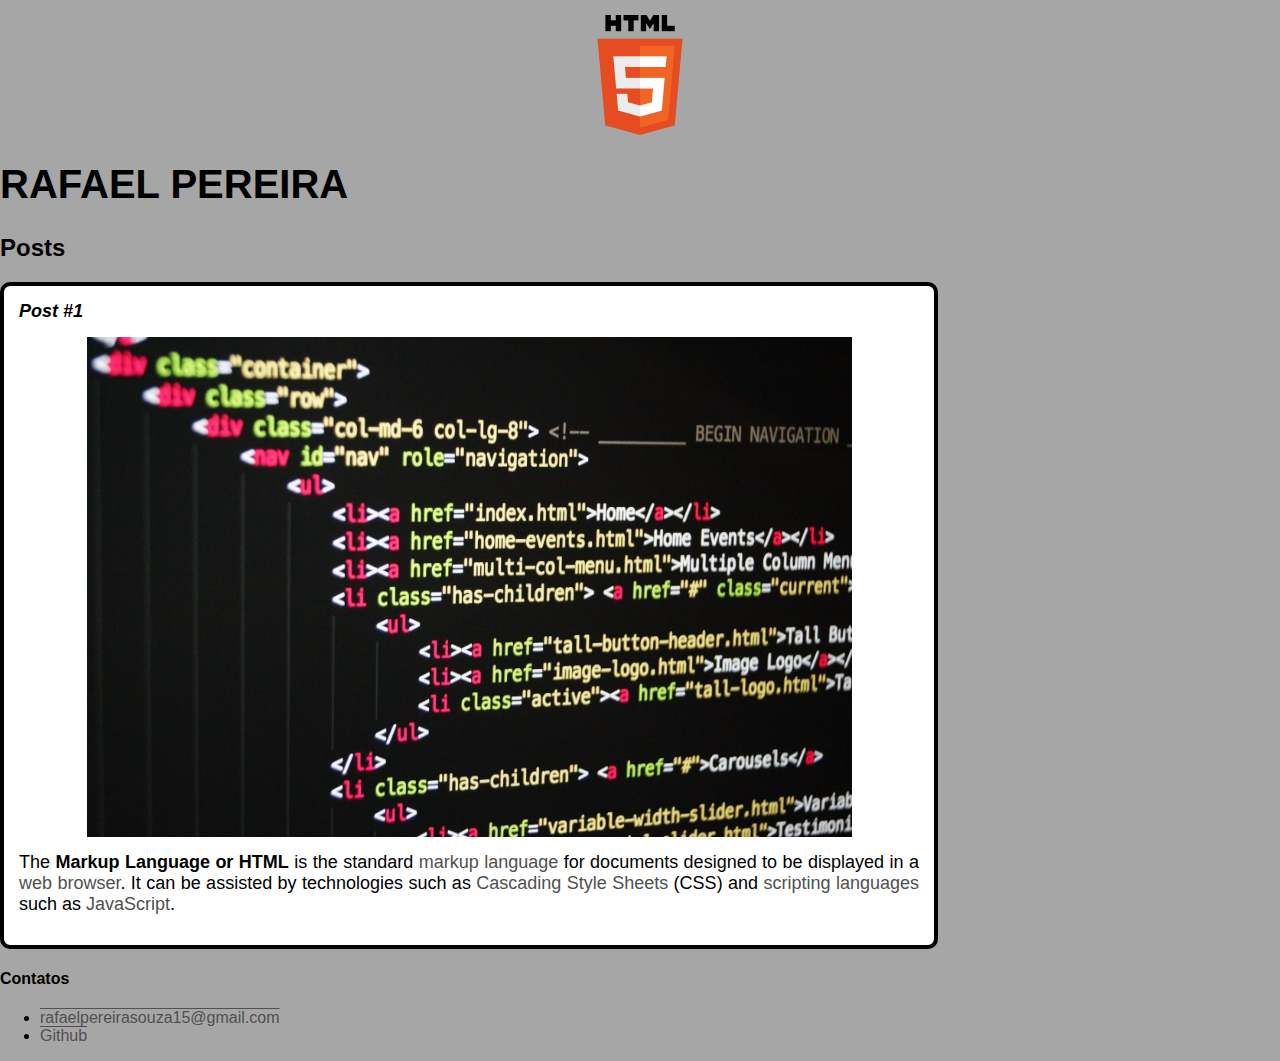
<file: Impulso Javascript Evolution/website/index.html>
<!DOCTYPE html>
<html class="body">
    <head>
        <meta charset="utf-8">
        <title>Rafael Pereira</title>
        <!-- Adiciona o css -->
        <link rel="stylesheet" href="styles/style.css">
    </head>
    <body>
        <!-- Cabeçalho da página -->
        <header>
            <!-- Adiciona imagem -->
            <img src="images/HTML5_logo_and_wordmark.svg.png" alt="The official logo of the latest version, HTML5" class="logo">
            <!-- Título principal da página -->
            <h1 id="title">Rafael Pereira</h1>
        </header>
        <!-- Lista de posts -->
        <section>
            <header>
                <h2 class="subtitle">Posts</h2>
            </header>
            <article class="post">
                <header>
                    <h3 class="post_title">Post #1</h3>
                    <img src="images/HTML5 template.jpg" alt="Códigos em HTML" width="850" height="500" class="post_image">
                </header>
                <p class="post_content">The <strong>Markup Language or HTML</strong> is the standard <a href="https://en.wikipedia.org/wiki/Markup_language" target="_blank">markup language</a> for documents designed to be displayed in a <a href="https://en.wikipedia.org/wiki/Web_browser" target="_blank">web browser</a>. It can be assisted by technologies such as <a href="https://en.wikipedia.org/wiki/CSS" target="_blank">Cascading Style Sheets</a> (CSS) and <a href="https://en.wikipedia.org/wiki/Scripting_language" target="_blank">scripting languages</a> such as <a href="https://en.wikipedia.org/wiki/JavaScript" target="_blank">JavaScript</a>.</p>
            </article>
        </section>
        <!-- Rodapé -->
        <footer class="footer">
            <!-- Lista de contatos *desconsiderando a ordem dos elementos -->
            <h4>Contatos</h4>
            <ul>
                <!-- Indica cada elemento da lista -->
                <li>
                    <a href="mailto:rafaelpereirasouza15@gmail.com" target="_blank">rafaelpereirasouza15@gmail.com</a>
                </li>
                <li>
                    <a href="https://github.com/Kurokishin" target="_blank">Github</a>
                </li>
            </ul>
        </footer>
    </body>
</html>
</file>
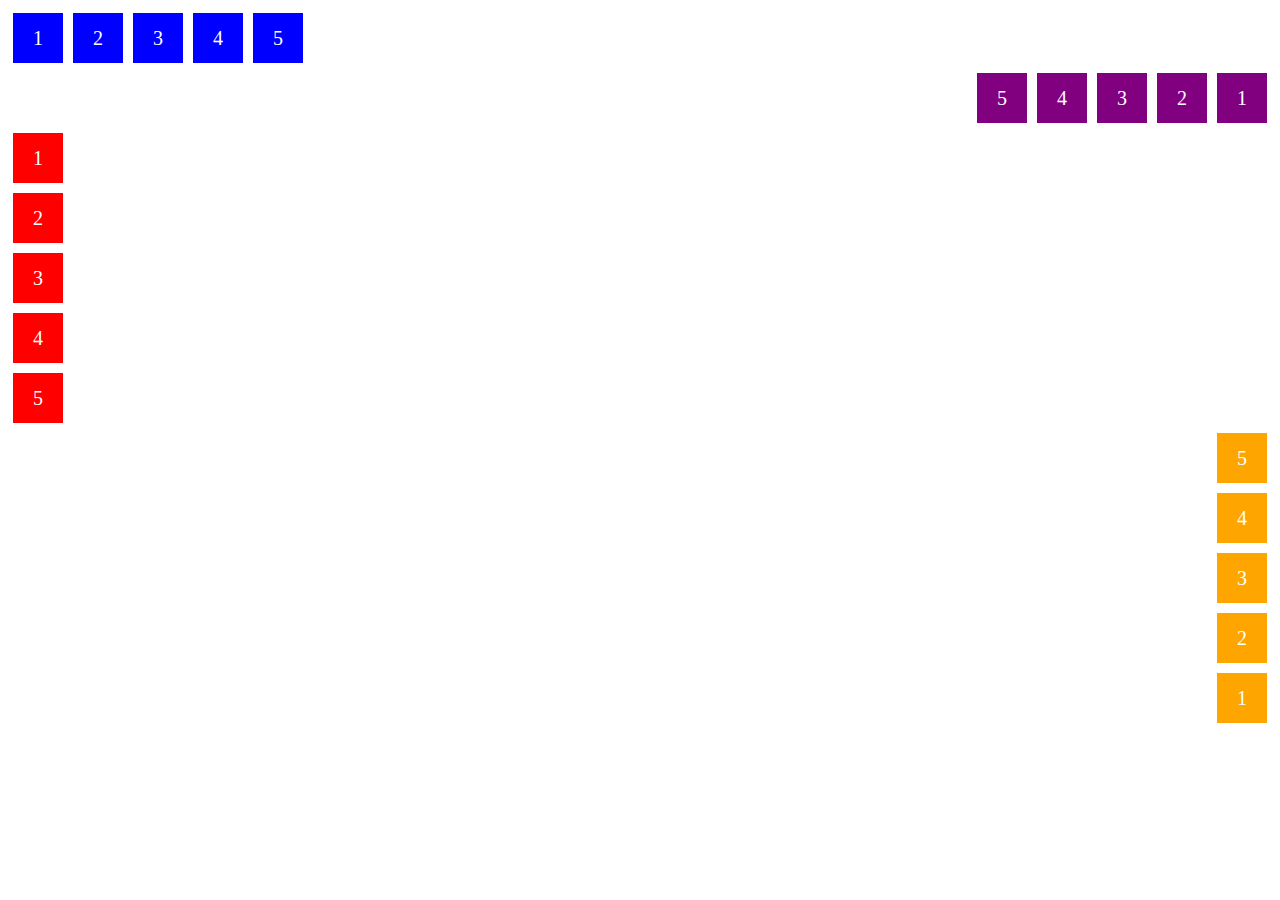
<file: Impulso Javascript Evolution/flexbox/flex-direction.html>
<!DOCTYPE html>
<html lang="en">
<head>
    <meta charset="UTF-8">
    <meta name="viewport" content="width=device-width, initial-scale=1.0">
    <title>Fundamentos - Flex direction</title>
    <style>
        .flex-container {
            margin: 0;
            padding: 0;
            display: flex;
            list-style: none;
        }

        .flex-item {
            background: blue;
            height: 50px;
            width: 50px;
            line-height: 50px;
            font-size: 20px;
            color: white;
            text-align: center;
            margin: 5px;
        }

        .row-reverse li{
            background: purple;
        }

        .row-reverse {
            flex-direction: row-reverse;
        }

        .column {
            flex-direction: column;
        }

        .column li {
            background: red;
        }

        .column-reverse {
            flex-direction: column-reverse;
            float: right;
        }

        .column-reverse li {
            background: orange;
        }
    </style>
</head>
<body>
    <UL class="flex-container"> <!-- row -->
        <li class="flex-item">1</li>
        <li class="flex-item">2</li>
        <li class="flex-item">3</li>
        <li class="flex-item">4</li>
        <li class="flex-item">5</li>
    </UL>

    <UL class="flex-container row-reverse">
        <li class="flex-item">1</li>
        <li class="flex-item">2</li>
        <li class="flex-item">3</li>
        <li class="flex-item">4</li>
        <li class="flex-item">5</li>
    </UL>

    <UL class="flex-container column">
        <li class="flex-item">1</li>
        <li class="flex-item">2</li>
        <li class="flex-item">3</li>
        <li class="flex-item">4</li>
        <li class="flex-item">5</li>
    </UL>

    <UL class="flex-container column-reverse">
        <li class="flex-item">1</li>
        <li class="flex-item">2</li>
        <li class="flex-item">3</li>
        <li class="flex-item">4</li>
        <li class="flex-item">5</li>
    </UL>
</body>
</html>
</file>
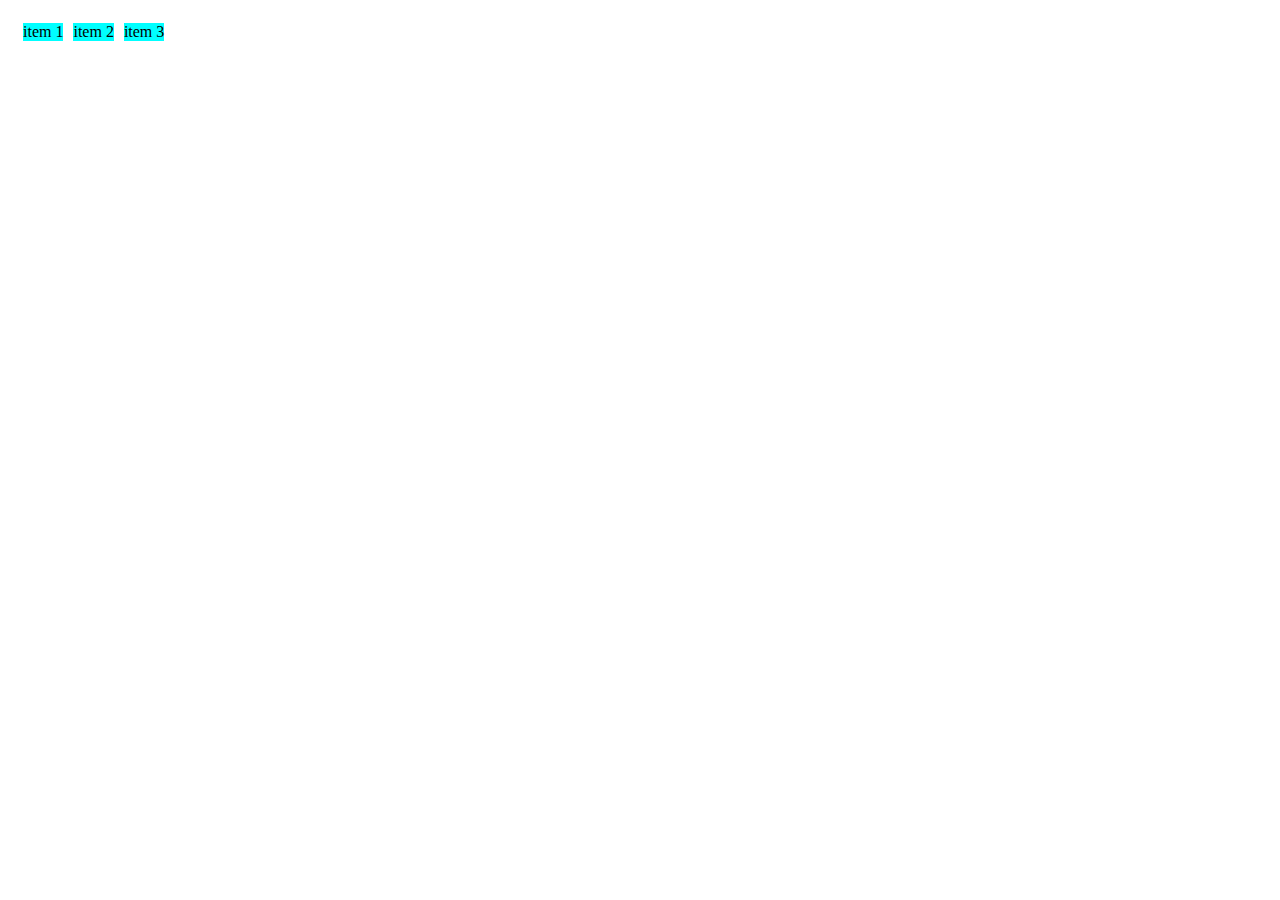
<file: Impulso Javascript Evolution/flexbox/flex-display.html>
<!DOCTYPE html>
<html lang="pt">
    <head>
        <meta charset="UTF-8">
        <meta name="viewport" content="width=device-width, initial-scale=1.0">
        <title>Fundamentos - display flex</title>
        <style>
            .flex{
                max-width: 300px;
                padding: 10px;
                border: 2x solid black;
                display: flex;
            }

            .item{
                background-color: aqua;
                margin: 5px;
            }
        </style>
    </head>
    <body>
        <div class="flex">
            <div class="item">item 1</div>
            <div class="item">item 2</div>
            <div class="item">item 3</div>
        </div>
    </body>
</html>
</file>
<file: Impulso Javascript Evolution/website/styles/style.css>
body {
    font-family: "Open Sans", sans-serif;
    background: rgb(167, 166, 166);
    margin:auto;
}

.logo {
    display: block;
    margin-left: auto;
    margin-right: auto;
    padding-top: 15px;
}

#title, .subtitle, .paragraph, .footer {
    color: black;
}

#title {
    font-size: 40px;
    text-transform: uppercase;
}

a {
    color: #505050;
    text-decoration: none;
}

.post_title {
    color: black;
    font-size: 18px;
    font-style: italic;
    margin: 0;
    margin-bottom: 15px;
}

.post_content {
    color: black;
    text-align: justify;
    font-size: large;
    margin: 0;
    margin-bottom: 15px;
}

.footer ul a {
    list-style-type: square;
    font-size: medium;
    list-style-type: square;
    text-decoration: overline;
}

.post_image {
    display: block;
    margin-left: auto;
    margin-right: auto;
    margin-bottom: 15px;
    width: 85%;
}

.post {
    background: white;
    padding: 15px;
    border: 4px solid black;
    margin-bottom: 15px;
    border-radius: 10px;
    width: 900px;
}

/* Add changes when hovering the mouse */
a:hover {
    background-color: green;
}
</file>
